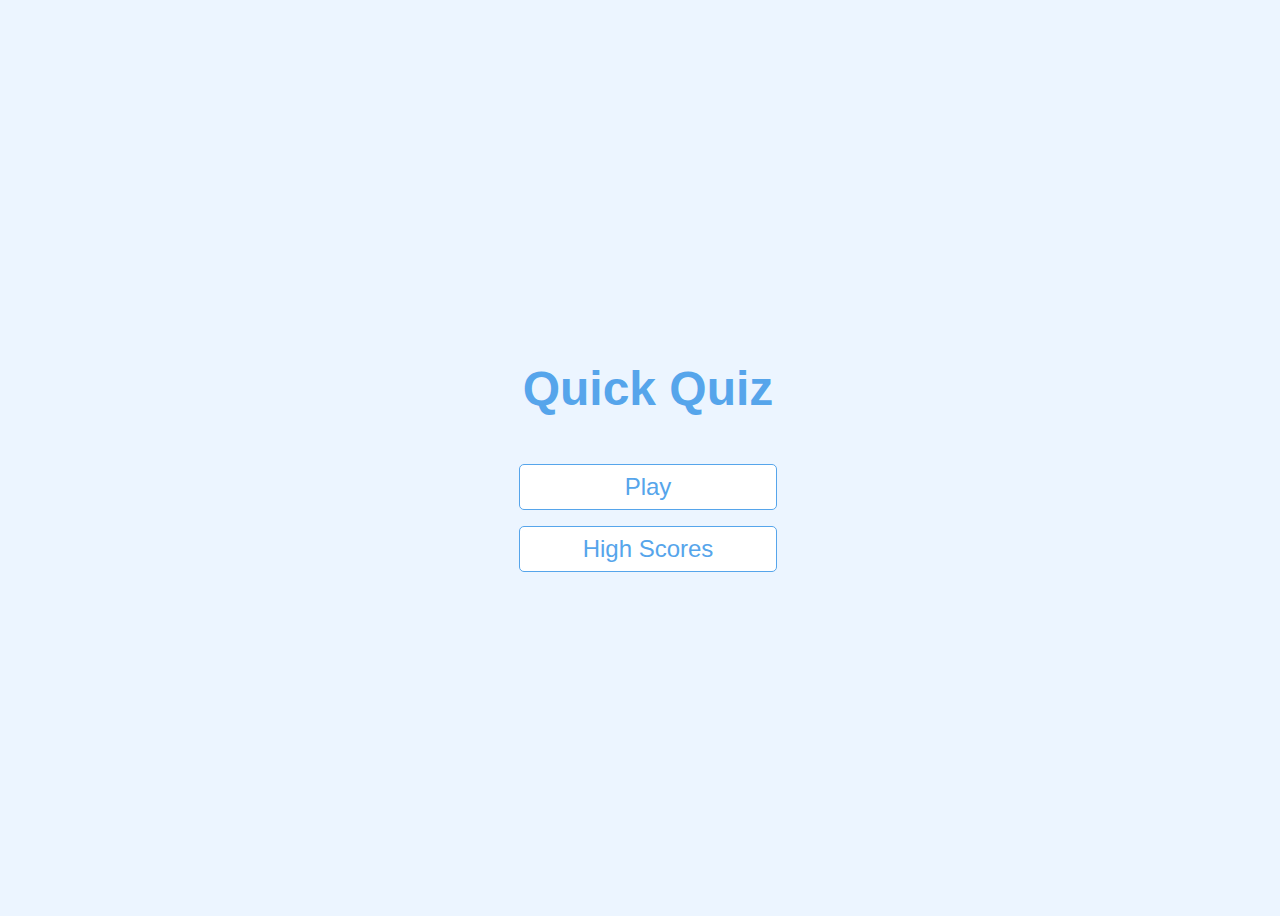
<file: index.html>
<!DOCTYPE html>
<html lang="en">
<head>
  <meta charset="UTF-8">
  <meta name="viewport" content="width=device-width, initial-scale=1.0">
  <meta http-equiv="X-UA-Compatible" content="ie=edge">
  <title>Quiz App Play</title>
  <link rel="stylesheet" href="css/styles.css">
</head>
<body>
  <div class="container">
    <div id="home" class="flex-center flex-column">
      <h1>Quick Quiz</h1>
      <a href="game.html" class="butn">Play</a>
      <a href="highscores.html" class="butn">High Scores</a>
    </div>
  </div>
</body>
</html>
</file>
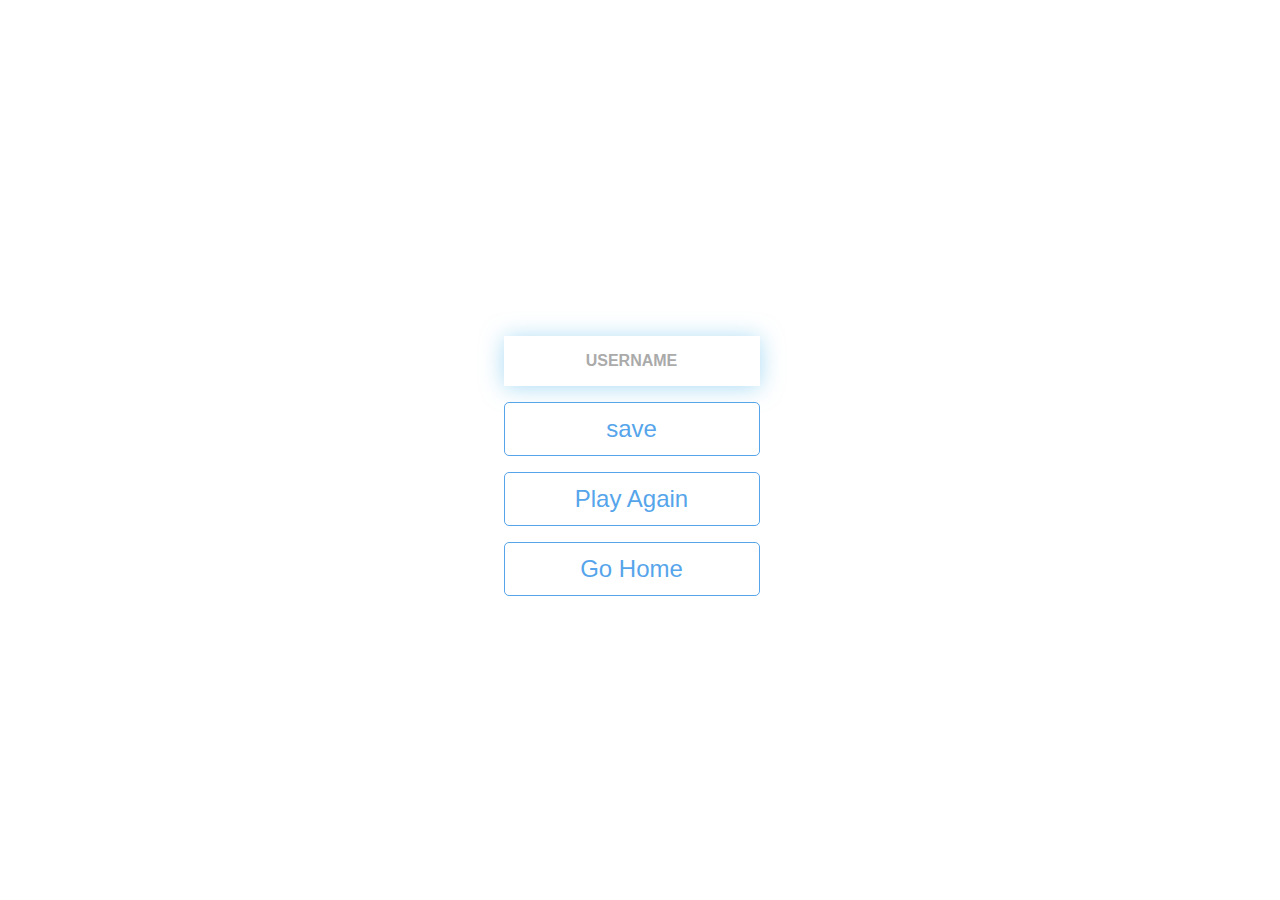
<file: end.html>
<!DOCTYPE html>
<html lang="en">
<head>
  <meta charset="UTF-8">
  <meta name="viewport" content="width=device-width, initial-scale=1.0">
  <meta http-equiv="X-UA-Compatible" content="ie=edge">
  <title>Quiz App Play</title>
    <link rel="stylesheet" href="https://maxcdn.bootstrapcdn.com/bootstrap/4.0.0/css/bootstrap.min.css" integrity="sha384-Gn5384xqQ1aoWXA+058RXPxPg6fy4IWvTNh0E263XmFcJlSAwiGgFAW/dAiS6JXm" crossorigin="anonymous">
  <link rel="stylesheet" href="css/styles.css">
</head>
<body>
  <div class="container">
    <div id="end" class="flex-center flex-column">
      <h1 id="finalScore"></h1>
      <form class="" action="index.html" method="post">
        <input type="text" name="username" id="username" placeholder="USERNAME" autocomplete="off" required>
        <button type="submit" name="button" id="saveScoreButton" class="butn" onclick="saveHighScore(event)" disabled>save</button>
      </form>
    <a href="/game.html" class="butn">Play Again</a>
    <a href="/" class="butn">Go Home</a>
    </div>
  </div>
  <script src="https://code.jquery.com/jquery-3.2.1.slim.min.js" integrity="sha384-KJ3o2DKtIkvYIK3UENzmM7KCkRr/rE9/Qpg6aAZGJwFDMVNA/GpGFF93hXpG5KkN" crossorigin="anonymous"></script>
  <script src="https://cdnjs.cloudflare.com/ajax/libs/popper.js/1.12.9/umd/popper.min.js" integrity="sha384-ApNbgh9B+Y1QKtv3Rn7W3mgPxhU9K/ScQsAP7hUibX39j7fakFPskvXusvfa0b4Q" crossorigin="anonymous"></script>
  <script src="https://maxcdn.bootstrapcdn.com/bootstrap/4.0.0/js/bootstrap.min.js" integrity="sha384-JZR6Spejh4U02d8jOt6vLEHfe/JQGiRRSQQxSfFWpi1MquVdAyjUar5+76PVCmYl" crossorigin="anonymous"></script>
  <script type="text/javascript" src="end.js"></script>
</body>
</html>
</file>
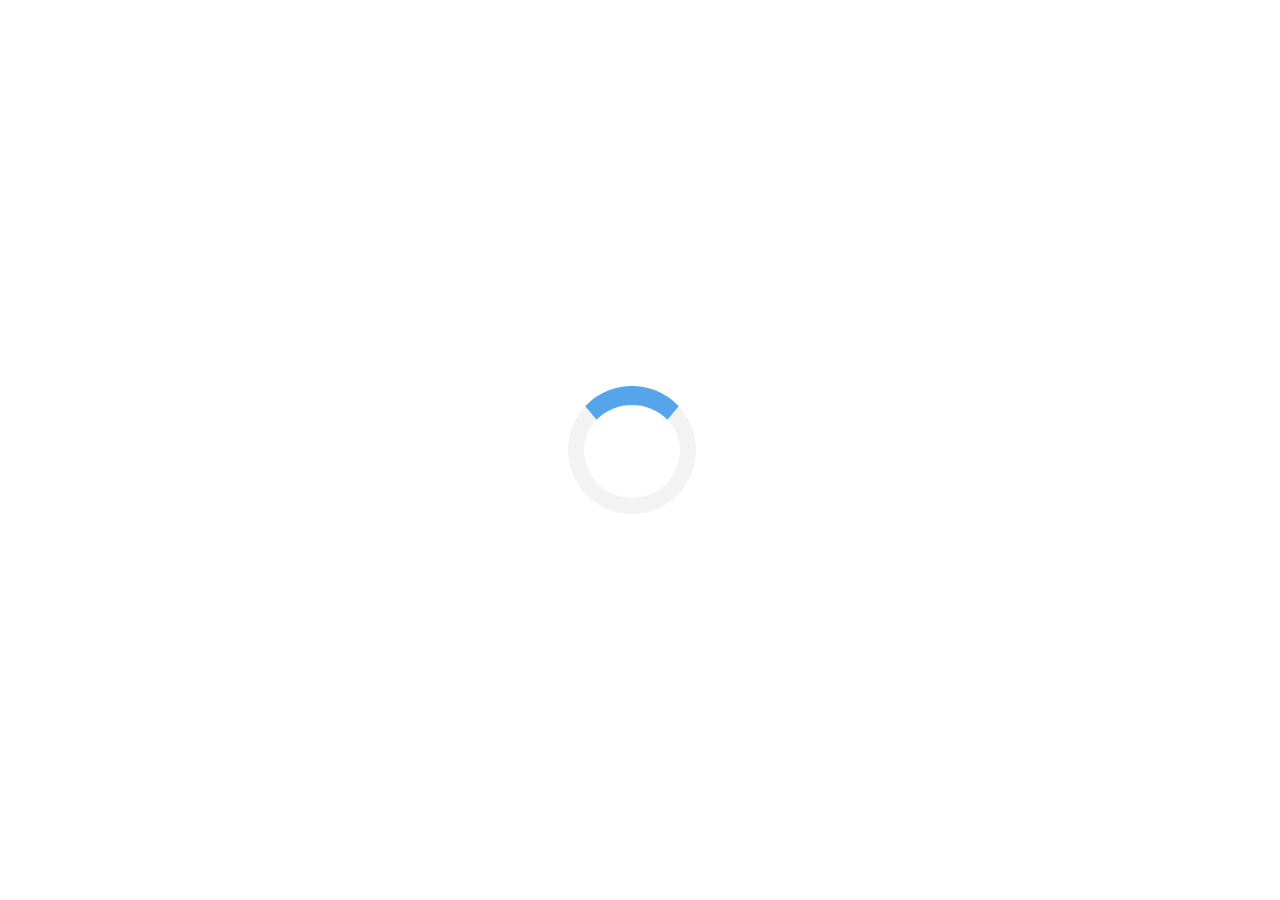
<file: game.html>
<!DOCTYPE html>
<html lang="en">
<head>
  <meta charset="UTF-8">
  <meta name="viewport" content="width=device-width, initial-scale=1.0">
  <meta http-equiv="X-UA-Compatible" content="ie=edge">
  <title>Quiz App Play</title>
  <link rel="stylesheet" href="https://maxcdn.bootstrapcdn.com/bootstrap/4.0.0/css/bootstrap.min.css" integrity="sha384-Gn5384xqQ1aoWXA+058RXPxPg6fy4IWvTNh0E263XmFcJlSAwiGgFAW/dAiS6JXm" crossorigin="anonymous">
  <link rel="stylesheet" href="css/game.css">
</head>
<body>
  <div class="container">
    <div id="loader"></div>
    <div id="game" class="justify-center flex-column hidden">
      <div id="hud">
        <div id="hud-item">
          <p class="hud-prefix" id="progressText">
            Question
          </p>
          <div id="progressBar">
            <div id="progressBarFull">

            </div>
          </div>
        </div>
        <div id="hud-item">
          <p class="hud-prefix">
            Score
          </p>
          <h1 class="hud-main-text" id="score">
            0
          </h1>
        </div>
      </div>
      <h2 id="question"></h2>
      <div class="choice-container">
        <div class="choice-prefix">A</div>
        <div class="choice-text" data-number="1"></div>
      </div>
      <div class="choice-container">
        <div class="choice-prefix">B</div>
        <div class="choice-text" data-number="2"></div>
      </div>
      <div class="choice-container">
        <div class="choice-prefix">C</div>
        <div class="choice-text" data-number="3"></div>
      </div>
      <div class="choice-container">
        <div class="choice-prefix">D</div>
        <div class="choice-text" data-number="4"></div>
      </div>
    </div>
  </div>
<script src="https://code.jquery.com/jquery-3.2.1.slim.min.js" integrity="sha384-KJ3o2DKtIkvYIK3UENzmM7KCkRr/rE9/Qpg6aAZGJwFDMVNA/GpGFF93hXpG5KkN" crossorigin="anonymous"></script>
<script src="https://cdnjs.cloudflare.com/ajax/libs/popper.js/1.12.9/umd/popper.min.js" integrity="sha384-ApNbgh9B+Y1QKtv3Rn7W3mgPxhU9K/ScQsAP7hUibX39j7fakFPskvXusvfa0b4Q" crossorigin="anonymous"></script>
<script src="https://maxcdn.bootstrapcdn.com/bootstrap/4.0.0/js/bootstrap.min.js" integrity="sha384-JZR6Spejh4U02d8jOt6vLEHfe/JQGiRRSQQxSfFWpi1MquVdAyjUar5+76PVCmYl" crossorigin="anonymous"></script>
<script type="text/javascript" src="app.js"></script>
</body>
</html>
</file>
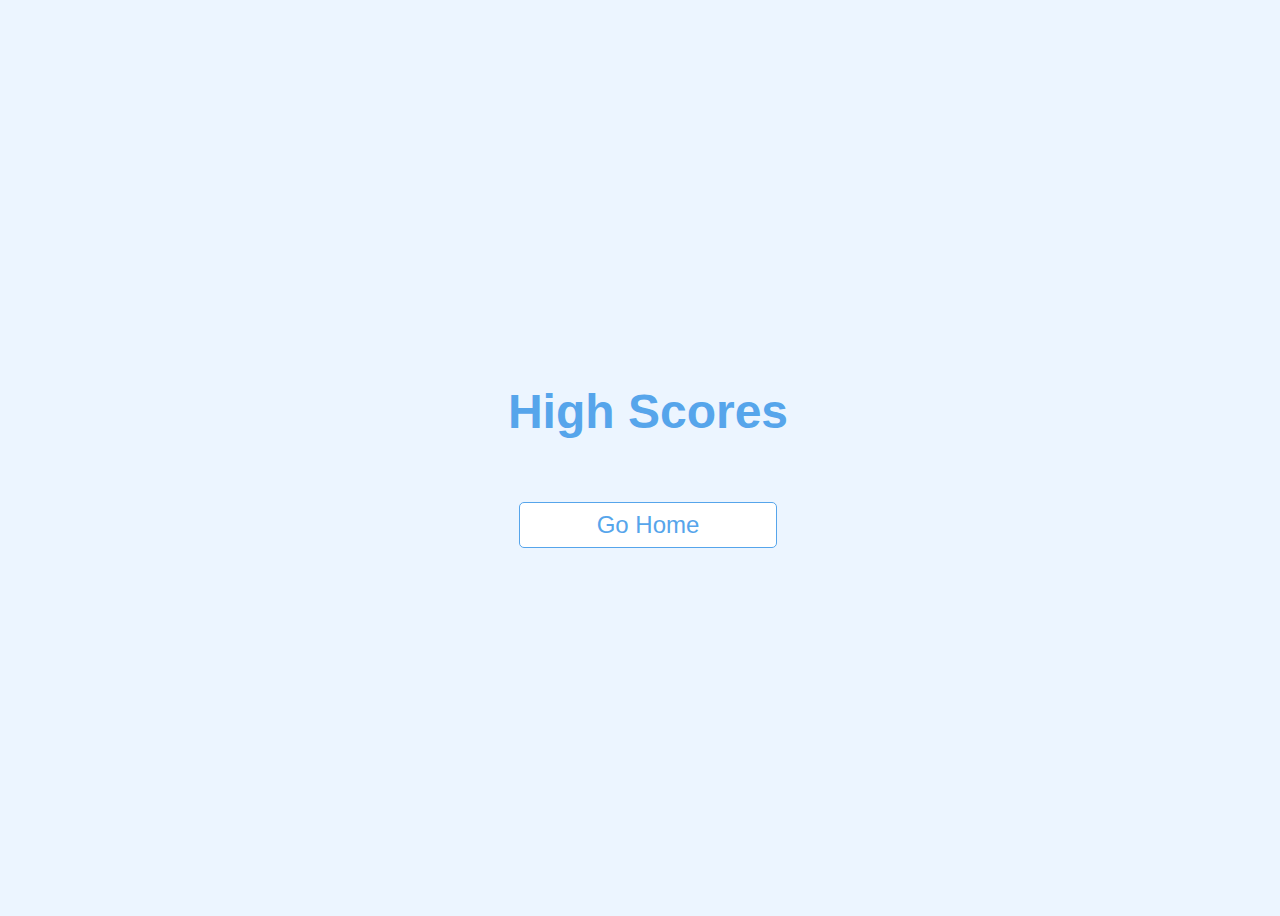
<file: highscores.html>
<!DOCTYPE html>
<html lang="en">
<head>
  <meta charset="UTF-8">
  <meta name="viewport" content="width=device-width, initial-scale=1.0">
  <meta http-equiv="X-UA-Compatible" content="ie=edge">
  <title>High Scores</title>
  <link rel="stylesheet" href="css/styles.css">
  <link rel="stylesheet" href="css/highscores.css">
</head>
<body>

  <div class="container">
    <div id="highscores" class="flex-center flex-column">
      <h1 class="finalScore">High Scores</h1>
      <ul id="highScoreList"></ul>
      <a href="/" class="butn">Go Home</a>
    </div>
  </div>

  <script src="highscores.js" charset="utf-8"></script>
</body>
</html>
</file>
<file: css/styles.css>
html{
  background-color: #ecf5ff;
  font-family: Arial, Helvetica, sans-serif;
}

*{
  color: #333;
  text-decoration: none;
}

h1, h2, h3, h4 {
  margin-bottom: 1rem;
}

h1 {
  font-size: 3rem;
  color: #56a5eb;
  margin-bottom: 3rem;
}

h2 {
  font-size: 2.2rem;
  margin-bottom: 2rem;
}

h3 {
  font-size: 1.6rem;
  font-weight: 500;
}

.container {
  width: 100vw;
  height: 100vh;
  display: flex;
  justify-content: center;
  align-items: center;
  max-width: 80rem;
  margin: 0 auto;
  padding-right: 2rem;
}

.container > *{
  width: 100%;
}

.flex-column {
  display: flex;
  flex-direction: column;
}

.flex-center {
  justify-content: center;
  align-items: center;
}

.justify-center {
  justify-content: center;
}

.text-center {
  text-align: center;
}

.hidden {
  display: none;
}

.butn {
  font-size: 1.5rem;
  padding: 0.5rem 0;
  width: 16rem;
  text-align: center;
  border: 0.1rem solid #56a5eb;
  margin-bottom: 1rem;
  color: #56a5eb;
  background-color: #fff;
  border-radius: 5px;
}

.butn:hover {
  cursor: pointer;
  box-shadow: 0 0.4rem 1.4rem 0 rgba(86, 185, 235, 0.5);
  transform: translateY(-0.1rem);
  background-color: #56a5eb;
  color: #fff;
  text-decoration: none;
}

.butn[disabled]:hover {
  cursor: not-allowed;
  box-shadow: none;
  transform: none;
}

.butn:focus {
  cursor: not-allowed;
  outline: none;
}

form {
  width: 100%;
  display: flex;
  flex-direction: column;
  align-items: center;
}

input {
  margin-bottom: 1rem;
  width: 16rem;
  padding: 0.8rem;
  color: #aaa;
  border: none;
  box-shadow: 0 0.1rem 1.4rem 0 rgba(86, 185, 235, 0.5);
}

::placeholder {
  color: #aaa;
  font-weight: 600;
  text-align: center;
}

input:focus {
  border: none;
  outline: none;
  box-shadow: 0 0.1rem 1.4rem 0 rgba(86, 185, 235, 0.5);
}
</file>
<file: css/game.css>
@import url('styles.css');


h1{
  margin-bottom: 1.5rem;
}

h2{
  font-size: 2.2rem;
}

p{
  margin-bottom: 0;
}

.choice-container  {
  display: flex;
  margin-bottom: 0.5rem;
  width: 100%;
  font-size: 1.1rem;
  border: 0.1rem solid rgb(86, 165, 235, 0.25);
  background-color: #fff;
  border-radius: 5px;
  overflow: hidden;
}

.choice-container:hover {
  cursor: pointer;
  box-shadow: 0 0.4rem 1.4rem 0 rgba(86, 185, 235, 0.5);
  transform: translateY(-0.1rem);
  transition: transform 150ms;
}

.choice-prefix {
  padding: 1rem 1.5rem;
  background-color: #56a5eb;
  color: #fff;
}

.choice-text {
  padding: 1.5rem;
  width: 100%;
}

.correct {
  border: 1px solid #28a745;
  color: #28a745;
}

.incorrect {
  border: 1px solid #dc3545;
  color: #dc3545;
}


/* hud */

#hud {
  display: flex;
  justify-content: space-between;
}

.hud-prefix {
  text-align: center;
  font-size: 1.5rem;
}

.hud-main-text {
  text-align: center;
}

#progressBar{
  margin-top: 1rem;
  width: 15rem;
  height: 3rem;
  border: 3px solid #56a5eb;
}

#progressBarFull{
  height: 2.8rem;
  background-color: #56a5eb;
  width: 0%;
}

#hud {
  margin-bottom: 1.3rem;
}

#loader {
  border: 1rem solid #f3f3f3;
  width: 8rem;
  height: 8rem;
  border-top: 1.2rem solid #56a5eb;
  border-radius: 50%;
  animation: spin 2s linear infinite;
}

@keyframes spin {
  0% {transform: rotate(0deg);}
  100% {transform: rotate(360deg);}
}
</file>
<file: css/highscores.css>
h1{
  margin-bottom: 0.9rem;
}

#highScoreList {
  list-style: none;
  padding-left: 0;
  margin-bottom: 2rem;
}

.high-score {
  font-size: 1.6rem;
  margin-bottom: 0.5rem;
  color: #888;
}

.high-score:hover {
  transform: scale(1.025);
}
</file>
